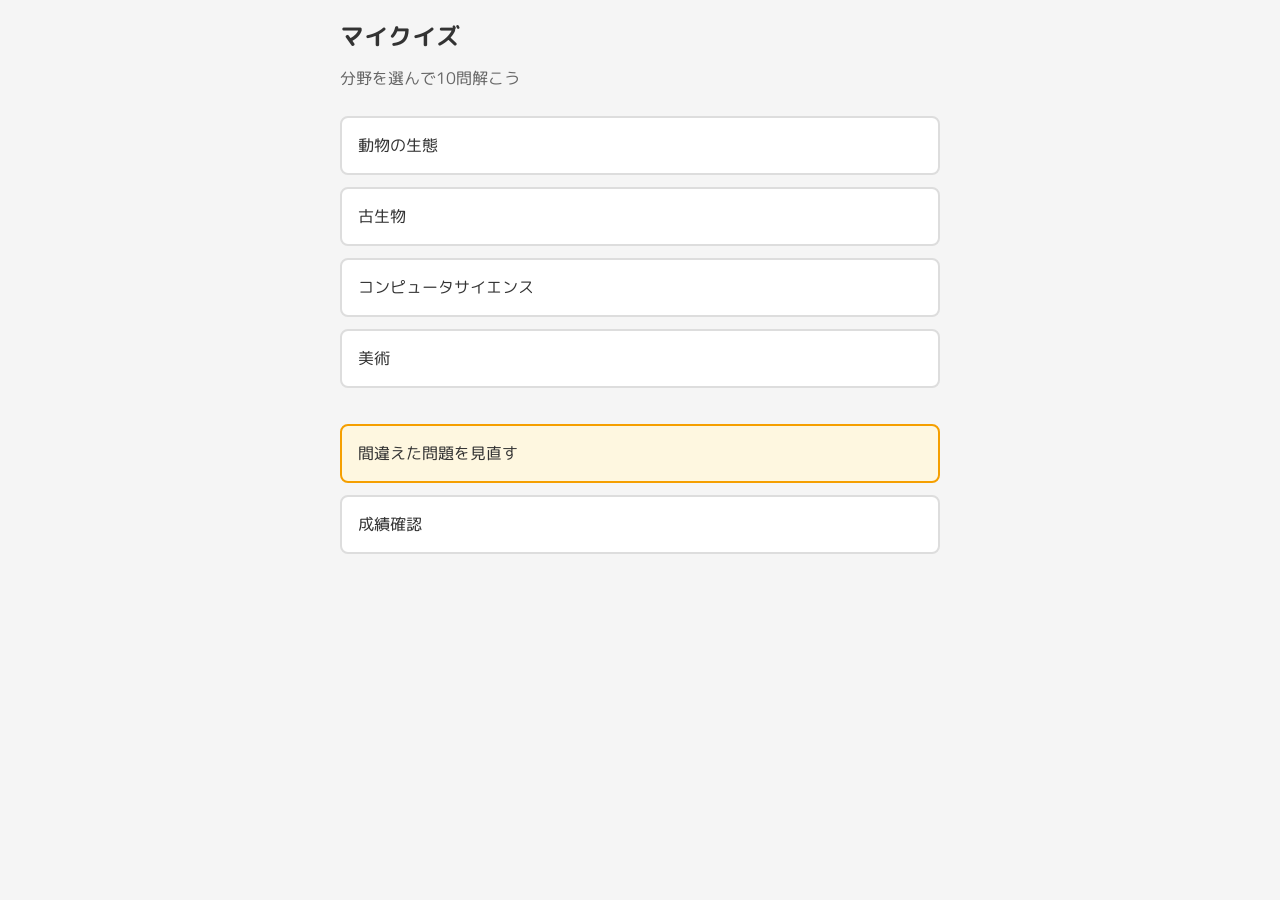
<file: index.html>
<!DOCTYPE html>
<html lang="ja">
<head>
  <meta charset="UTF-8">
  <meta name="viewport" content="width=device-width, initial-scale=1.0">
  <title>マイクイズ</title>
  <link rel="stylesheet" href="css/style.css">
  <link rel="manifest" href="manifest.json">
  <meta name="theme-color" content="#1976d2">
</head>
<body>
  <main class="screen">
    <h1>マイクイズ</h1>
    <p class="subtitle">分野を選んで10問解こう</p>
    <p class="stats" id="stats" hidden></p>

    <div class="menu">
      <button class="menu-button" data-subject="animals" type="button">
        <span class="menu-label">動物の生態</span>
      </button>
      <button class="menu-button" data-subject="paleontology" type="button">
        <span class="menu-label">古生物</span>
      </button>
      <button class="menu-button" data-subject="cs" type="button">
        <span class="menu-label">コンピュータサイエンス</span>
      </button>
      <button class="menu-button" data-subject="art" type="button">
        <span class="menu-label">美術</span>
      </button>
      <button class="menu-button review-button" id="review-button" type="button">
        <span class="menu-label">間違えた問題を見直す</span>
        <span class="unresolved-count" id="count-review"></span>
      </button>
      <button class="menu-button" id="stats-button" type="button" onclick="window.location.href='stats.html'">
        <span class="menu-label">成績確認</span>
      </button>
    </div>
  </main>
  <script src="js/main.js"></script>
  <script src="js/sw-register.js"></script>
</body>
</html>
</file>
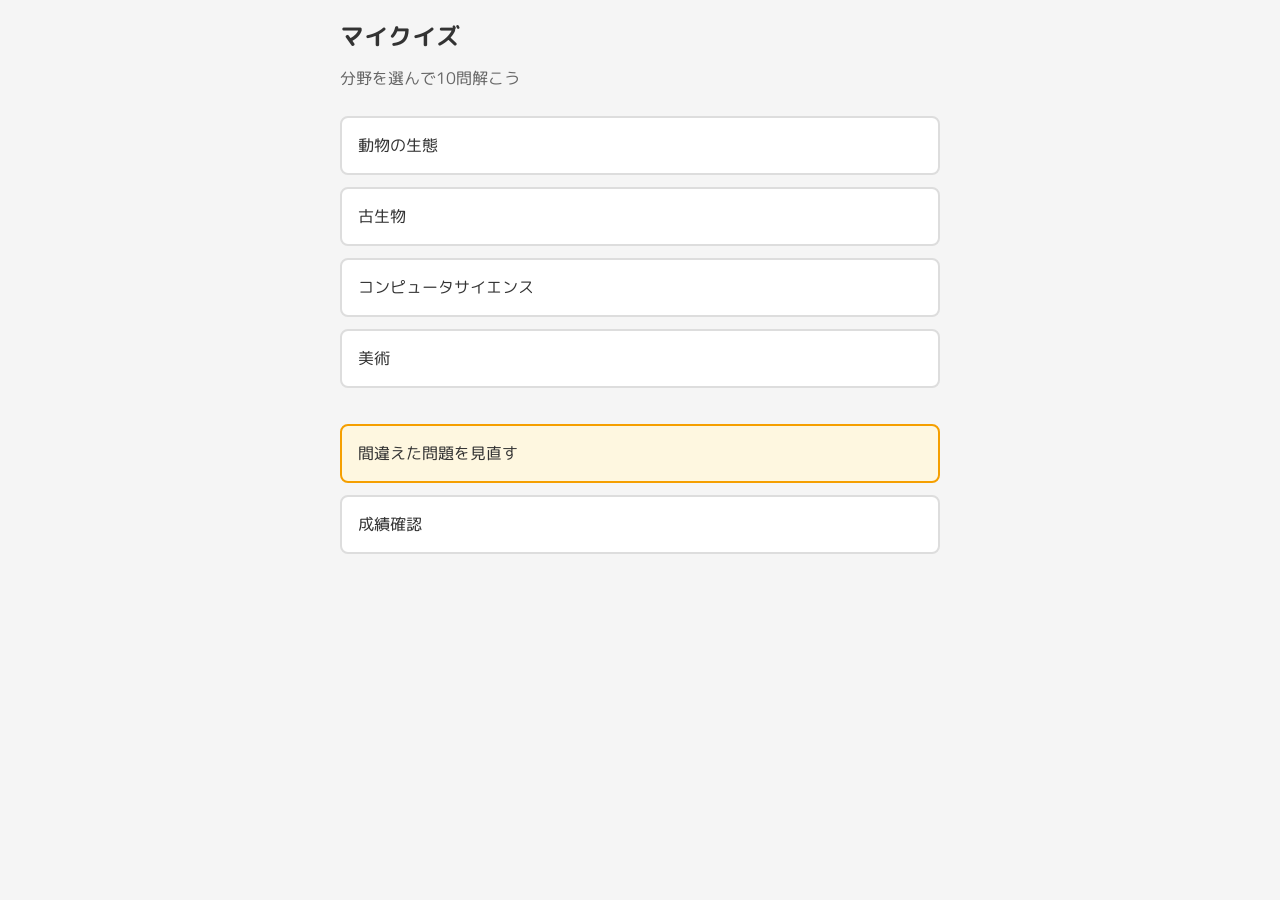
<file: quiz.html>
<!DOCTYPE html>
<html lang="ja">
<head>
  <meta charset="UTF-8">
  <meta name="viewport" content="width=device-width, initial-scale=1.0">
  <title>出題</title>
  <link rel="stylesheet" href="css/style.css">
  <meta name="theme-color" content="#1976d2">
</head>
<body>
  <main class="screen quiz-screen">
    <header class="quiz-header">
      <span id="progress">1/10</span>
      <a href="index.html" class="back-link">トップへ</a>
    </header>
    <div class="progress-bar"><div class="progress-bar-fill" id="progress-bar-fill"></div></div>

    <section class="quiz-body">
      <p class="question" id="question"></p>
      <img class="question-image" id="question-image" alt="" hidden>
      <div class="choices" id="choices"></div>
    </section>

    <section class="explanation" id="explanation" hidden>
      <p class="result-label" id="result-label"></p>
      <p class="correct-answer" id="correct-answer"></p>
      <p class="explanation-text" id="explanation-text"></p>
    </section>

    <footer class="quiz-footer">
      <button id="prev-button" type="button">前へ</button>
      <button id="next-button" type="button" disabled>決定</button>
    </footer>
  </main>
  <script src="js/quiz.js"></script>
  <script src="js/sw-register.js"></script>
</body>
</html>
</file>
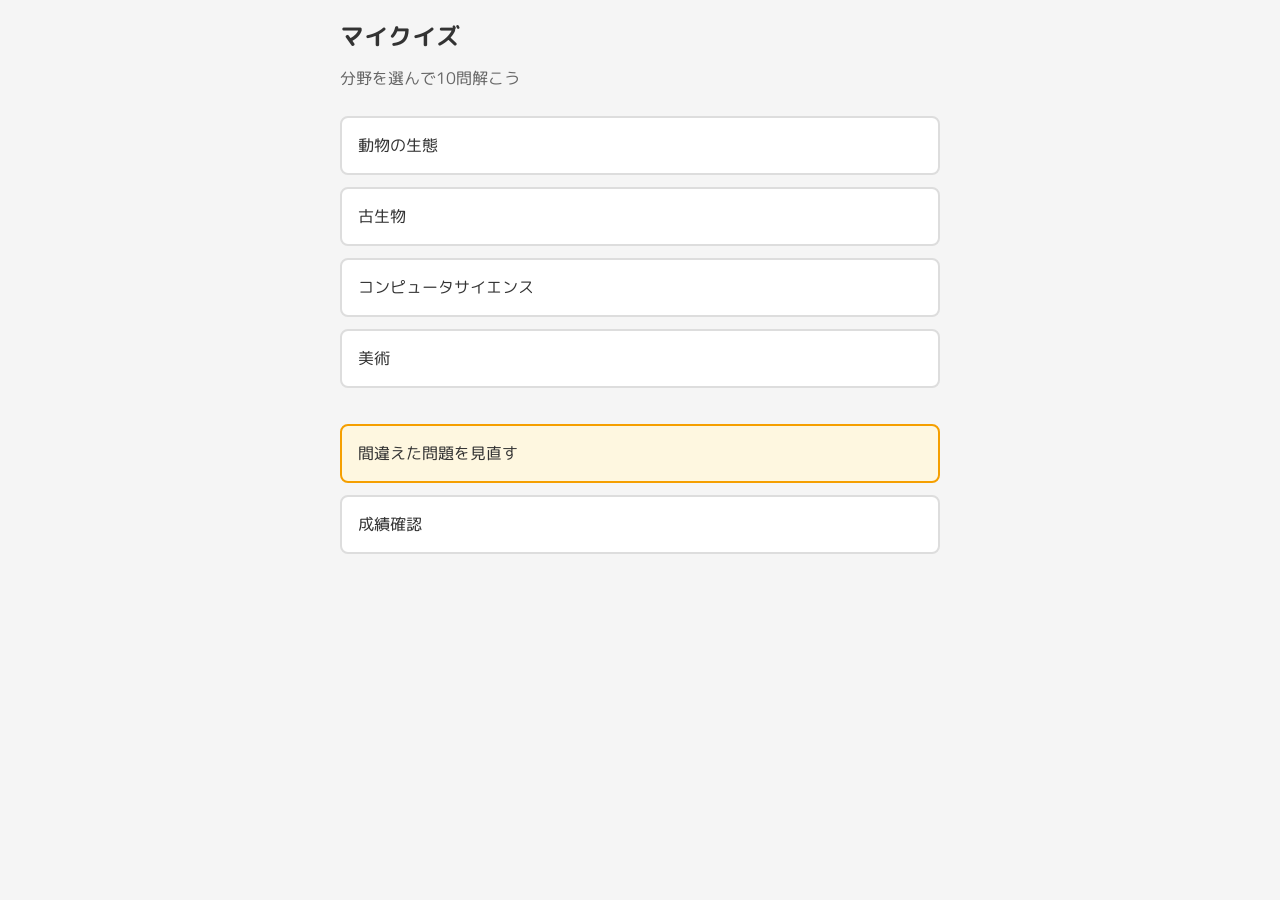
<file: result.html>
<!DOCTYPE html>
<html lang="ja">
<head>
  <meta charset="UTF-8">
  <meta name="viewport" content="width=device-width, initial-scale=1.0">
  <title>結果</title>
  <link rel="stylesheet" href="css/style.css">
  <meta name="theme-color" content="#1976d2">
</head>
<body>
  <main class="screen result-screen">
    <header class="quiz-header">
      <h1>結果</h1>
      <a href="index.html" class="back-link">トップへ</a>
    </header>
    <p class="score" id="score"></p>
    <section class="wrong-list">
      <h2>間違えた問題</h2>
      <ul id="wrong-list-items"></ul>
    </section>
    <footer class="result-footer">
      <button id="retry-button" type="button">同じ項目をもう一度</button>
      <button id="home-button" type="button">トップに戻る</button>
    </footer>
  </main>
  <script src="js/result.js"></script>
  <script src="js/sw-register.js"></script>
</body>
</html>
</file>
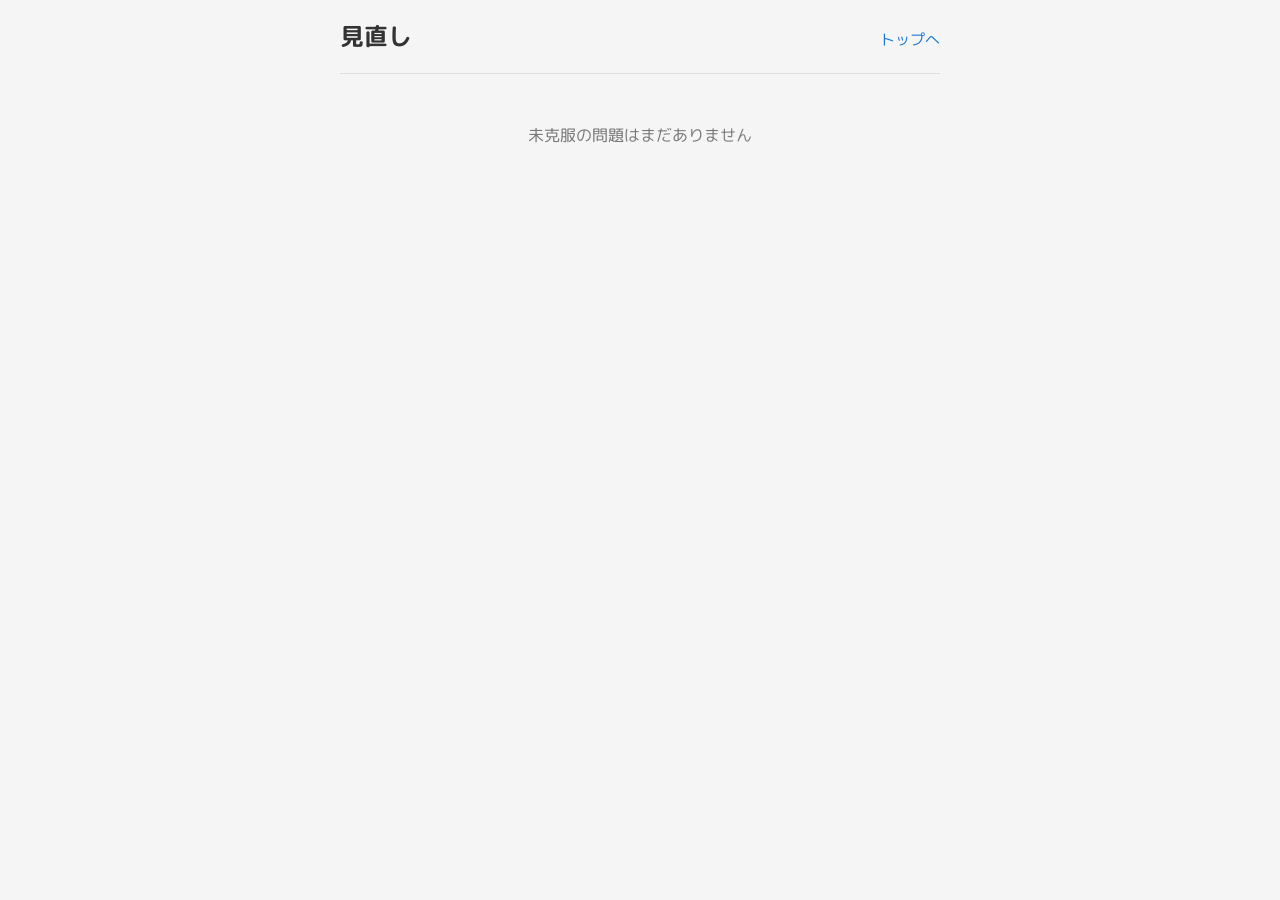
<file: review.html>
<!DOCTYPE html>
<html lang="ja">
<head>
  <meta charset="UTF-8">
  <meta name="viewport" content="width=device-width, initial-scale=1.0">
  <title>見直し</title>
  <link rel="stylesheet" href="css/style.css">
  <meta name="theme-color" content="#1976d2">
</head>
<body>
  <main class="screen review-screen">
    <header class="review-header">
      <h1>見直し</h1>
      <a href="index.html" class="back-link">トップへ</a>
    </header>
    <div id="review-content"></div>
  </main>
  <script src="js/review.js"></script>
  <script src="js/sw-register.js"></script>
</body>
</html>
</file>
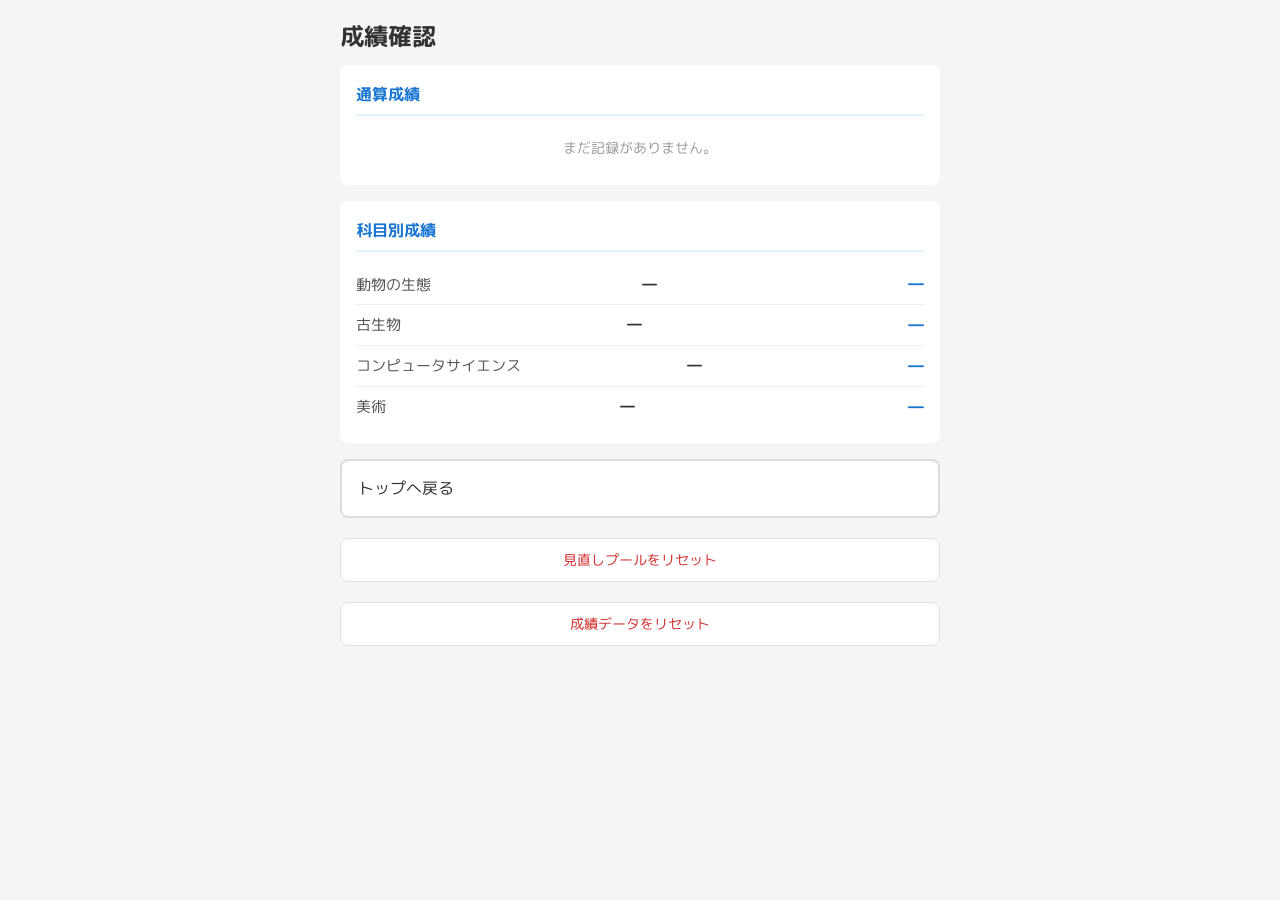
<file: stats.html>
<!DOCTYPE html>
<html lang="ja">
<head>
  <meta charset="UTF-8">
  <meta name="viewport" content="width=device-width, initial-scale=1.0">
  <title>成績確認 - マイクイズ</title>
  <link rel="stylesheet" href="css/style.css">
  <link rel="manifest" href="manifest.json">
  <meta name="theme-color" content="#1976d2">
  <style>
    .stats-card {
      background: white;
      border-radius: 8px;
      padding: 1rem;
      margin-bottom: 1rem;
    }
    .stats-card h2 {
      font-size: 1rem;
      color: #1976d2;
      margin-bottom: 0.75rem;
      border-bottom: 2px solid #e3f2fd;
      padding-bottom: 0.4rem;
    }
    .stats-row {
      display: flex;
      justify-content: space-between;
      align-items: center;
      padding: 0.4rem 0;
      border-bottom: 1px solid #f0f0f0;
      font-size: 0.95rem;
    }
    .stats-row:last-child {
      border-bottom: none;
    }
    .stats-label {
      color: #555;
    }
    .stats-value {
      font-weight: bold;
      color: #333;
    }
    .stats-rate {
      color: #1976d2;
      font-size: 1rem;
      font-weight: bold;
      min-width: 3.5rem;
      text-align: right;
    }
    .no-data {
      color: #999;
      font-size: 0.9rem;
      text-align: center;
      padding: 0.5rem 0;
    }
    .overall-score {
      font-size: 1.4rem;
      font-weight: bold;
      text-align: center;
      color: #1976d2;
      padding: 0.5rem 0 0.25rem;
    }
    .overall-rate {
      font-size: 1rem;
      text-align: center;
      color: #555;
      margin-bottom: 0.5rem;
    }
    .reset-button {
      width: 100%;
      min-height: 44px;
      margin-top: 0.5rem;
      font-size: 0.9rem;
      background: white;
      border: 1px solid #e0e0e0;
      border-radius: 8px;
      cursor: pointer;
      color: #d32f2f;
      font-family: inherit;
    }
    .reset-button:active {
      background: #ffebee;
    }
  </style>
</head>
<body>
  <main class="screen">
    <h1>成績確認</h1>

    <div class="stats-card" id="overall-card">
      <h2>通算成績</h2>
      <div id="overall-content"></div>
    </div>

    <div class="stats-card">
      <h2>科目別成績</h2>
      <div id="subject-content"></div>
    </div>

    <div class="menu" style="margin-top:1rem">
      <button class="menu-button" onclick="window.location.href='index.html'" type="button">
        <span class="menu-label">トップへ戻る</span>
      </button>
      <button class="reset-button" id="reset-unresolved-button" type="button">見直しプールをリセット</button>
      <button class="reset-button" id="reset-button" type="button">成績データをリセット</button>
    </div>
  </main>

  <script>
    const SUBJECTS = [
      { key: 'animals',      label: '動物の生態' },
      { key: 'paleontology', label: '古生物' },
      { key: 'cs',           label: 'コンピュータサイエンス' },
      { key: 'art',          label: '美術' },
    ];

    function pct(correct, total) {
      if (total === 0) return null;
      return Math.round(correct / total * 100);
    }

    function renderOverall() {
      const total   = parseInt(localStorage.getItem('statsTotal')   || '0', 10);
      const correct = parseInt(localStorage.getItem('statsCorrect') || '0', 10);
      const el = document.getElementById('overall-content');
      if (total === 0) {
        el.innerHTML = '<p class="no-data">まだ記録がありません。</p>';
        return;
      }
      const rate = pct(correct, total);
      el.innerHTML = `
        <div class="overall-score">${correct} / ${total} 問正解</div>
        <div class="overall-rate">正答率 ${rate}%</div>
      `;
    }

    function renderSubjects() {
      const el = document.getElementById('subject-content');
      let html = '';
      SUBJECTS.forEach(({ key, label }) => {
        const total   = parseInt(localStorage.getItem('statsTotal_'   + key) || '0', 10);
        const correct = parseInt(localStorage.getItem('statsCorrect_' + key) || '0', 10);
        const rate = pct(correct, total);
        html += `<div class="stats-row">
          <span class="stats-label">${label}</span>
          <span class="stats-value">${total === 0 ? '―' : correct + ' / ' + total}</span>
          <span class="stats-rate">${rate === null ? '―' : rate + '%'}</span>
        </div>`;
      });
      el.innerHTML = html;
    }

    document.getElementById('reset-button').addEventListener('click', () => {
      if (!confirm('成績データをすべて削除しますか？')) return;
      localStorage.removeItem('statsTotal');
      localStorage.removeItem('statsCorrect');
      SUBJECTS.forEach(({ key }) => {
        localStorage.removeItem('statsTotal_' + key);
        localStorage.removeItem('statsCorrect_' + key);
      });
      renderOverall();
      renderSubjects();
    });

    document.getElementById('reset-unresolved-button').addEventListener('click', () => {
      if (!confirm('「間違えた問題を見直す」のプールをすべて空にしますか？')) return;
      localStorage.removeItem('unresolved');
      alert('見直しプールを空にしました。');
    });

    renderOverall();
    renderSubjects();
  </script>
</body>
</html>
</file>
<file: css/style.css>
@import url('https://fonts.googleapis.com/css2?family=M+PLUS+Rounded+1c:wght@400;500;700&display=swap');

* {
  margin: 0;
  padding: 0;
  box-sizing: border-box;
}

html, body {
  font-family: 'M PLUS Rounded 1c', -apple-system, BlinkMacSystemFont, "Hiragino Maru Gothic ProN", "Yu Gothic", "Hiragino Sans", "Meiryo", sans-serif;
  background: #f5f5f5;
  color: #333;
  line-height: 1.7;
  -webkit-font-smoothing: antialiased;
}

body {
  padding: 1rem;
  min-height: 100vh;
}

.screen {
  max-width: 600px;
  margin: 0 auto;
}

h1 {
  font-size: 1.5rem;
  margin-bottom: 0.5rem;
}

h2 {
  font-size: 1.1rem;
  margin-bottom: 0.75rem;
}

h3 {
  font-size: 1rem;
  margin-bottom: 0.5rem;
  color: #555;
}

.subtitle {
  color: #666;
  margin-bottom: 1.5rem;
}

.stats {
  color: #333;
  font-size: 0.9rem;
  margin-bottom: 1.25rem;
  padding: 0.6rem 0.8rem;
  background: white;
  border-radius: 6px;
  border-left: 3px solid #1976d2;
}

.back-link {
  color: #1976d2;
  text-decoration: none;
  font-size: 0.95rem;
}

.menu {
  display: flex;
  flex-direction: column;
  gap: 0.75rem;
}

.menu-button {
  min-height: 56px;
  padding: 1rem;
  font-size: 1rem;
  background: white;
  border: 2px solid #ddd;
  border-radius: 8px;
  cursor: pointer;
  display: flex;
  justify-content: space-between;
  align-items: center;
  text-align: left;
  font-family: inherit;
  color: inherit;
}

.menu-button:active {
  background: #e8f0fe;
}

.menu-button:disabled {
  opacity: 0.5;
  cursor: not-allowed;
}

.menu-button.review-button {
  background: #fef7e0;
  border-color: #f59f00;
  margin-top: 1.5rem;
}

.menu-button.test-button {
  background: #e8eaf6;
  border-color: #5c6bc0;
  font-size: 0.95rem;
  color: #283593;
}

.menu-label {
  flex: 1;
}

.unresolved-count {
  color: #d32f2f;
  font-size: 0.9rem;
  margin-left: 0.5rem;
}

.quiz-screen {
  display: flex;
  flex-direction: column;
  min-height: calc(100vh - 2rem);
}

.quiz-header,
.review-header {
  display: flex;
  justify-content: space-between;
  align-items: center;
  margin-bottom: 1rem;
  padding-bottom: 0.5rem;
  border-bottom: 1px solid #ddd;
}

.quiz-body {
  flex: 1;
}

.question {
  font-size: 1.05rem;
  margin-bottom: 1.5rem;
  white-space: pre-wrap;
  background: white;
  padding: 1rem;
  border-radius: 8px;
}

.choices {
  display: flex;
  flex-direction: column;
  gap: 0.5rem;
}

.choice-button {
  min-height: 48px;
  padding: 0.75rem 1rem;
  font-size: 1rem;
  background: white;
  border: 2px solid #ddd;
  border-radius: 8px;
  cursor: pointer;
  text-align: left;
  white-space: pre-wrap;
  font-family: inherit;
  color: inherit;
}

.choice-button:active {
  background: #f0f0f0;
}

.choice-button.selected {
  border-color: #1976d2;
  background: #e3f2fd;
}

.choice-button.correct {
  border-color: #2e7d32;
  background: #e8f5e9;
}

.choice-button.incorrect {
  border-color: #c62828;
  background: #ffebee;
}

.choice-button:disabled {
  cursor: default;
}

.explanation {
  margin-top: 1.5rem;
  padding: 1rem;
  background: white;
  border-radius: 8px;
  border-left: 4px solid #1976d2;
}

.result-label {
  font-weight: bold;
  font-size: 1.1rem;
  margin-bottom: 0.5rem;
}

.result-label.correct {
  color: #2e7d32;
}

.result-label.incorrect {
  color: #c62828;
}

.correct-answer {
  margin-bottom: 0.5rem;
  font-weight: bold;
}

.explanation-text {
  white-space: pre-wrap;
}

.quiz-footer {
  display: flex;
  gap: 0.5rem;
  margin-top: 1.5rem;
  padding-top: 1rem;
  border-top: 1px solid #ddd;
  position: sticky;
  bottom: 0;
  background: #f5f5f5;
}

.quiz-footer button {
  flex: 1;
  min-height: 48px;
  font-size: 1rem;
  border: none;
  border-radius: 8px;
  cursor: pointer;
  font-family: inherit;
}

#prev-button {
  background: #eee;
  color: #333;
}

#prev-button:disabled {
  opacity: 0.4;
  cursor: not-allowed;
}

#next-button {
  background: #1976d2;
  color: white;
}

#next-button:disabled {
  opacity: 0.4;
  cursor: not-allowed;
}

.score {
  font-size: 1.5rem;
  text-align: center;
  margin: 1.5rem 0;
  padding: 1rem;
  background: white;
  border-radius: 8px;
}

.wrong-list ul {
  list-style: none;
  display: flex;
  flex-direction: column;
  gap: 0.5rem;
}

.wrong-item-summary,
.review-item-summary {
  width: 100%;
  min-height: 48px;
  padding: 0.75rem 1rem;
  background: white;
  border: 2px solid #ddd;
  border-radius: 8px;
  cursor: pointer;
  text-align: left;
  font-family: inherit;
  font-size: 0.95rem;
  color: inherit;
}

.wrong-item-details,
.review-item-details {
  padding: 0.75rem 1rem;
  margin-top: 0.25rem;
  background: #f9f9f9;
  border-left: 3px solid #ddd;
  border-radius: 0 8px 8px 0;
}

.wrong-item-details p,
.review-item-details p {
  margin-bottom: 0.5rem;
  white-space: pre-wrap;
}

.all-correct {
  text-align: center;
  padding: 1rem;
  color: #2e7d32;
  font-weight: bold;
  list-style: none;
}

.result-footer {
  display: flex;
  gap: 0.5rem;
  margin-top: 1.5rem;
}

.result-footer button {
  flex: 1;
  min-height: 48px;
  font-size: 1rem;
  border: none;
  border-radius: 8px;
  cursor: pointer;
  font-family: inherit;
}

#retry-button {
  background: #1976d2;
  color: white;
}

#home-button {
  background: #eee;
  color: #333;
}

.review-section {
  margin-bottom: 1.5rem;
  padding: 1rem;
  background: white;
  border-radius: 8px;
}

.review-subsection {
  margin: 0.75rem 0 1rem 0.5rem;
}

.review-section ul {
  list-style: none;
  display: flex;
  flex-direction: column;
  gap: 0.5rem;
}

.meta {
  color: #777;
  font-size: 0.9rem;
}

.mastered-button {
  margin-top: 0.5rem;
  padding: 0.5rem 1rem;
  background: #2e7d32;
  color: white;
  border: none;
  border-radius: 6px;
  cursor: pointer;
  font-family: inherit;
}

.empty {
  text-align: center;
  padding: 2rem;
  color: #777;
}

.question-image {
  max-width: 100%;
  margin: 0.75rem 0;
  display: block;
  background: white;
  border-radius: 8px;
  border: 1px solid #e0e0e0;
}

.choice-button {
  flex-direction: column;
  align-items: stretch;
}

.choice-label {
  display: block;
}

.choice-button .choice-image {
  max-width: 100%;
  margin-top: 0.5rem;
  display: block;
  background: white;
  border-radius: 4px;
}

.progress-bar {
  width: 100%;
  height: 6px;
  background: #e0e0e0;
  border-radius: 3px;
  overflow: hidden;
  margin-bottom: 1rem;
}

.progress-bar-fill {
  height: 100%;
  background: #1976d2;
  width: 0;
  transition: width 0.25s ease;
}
</file>
